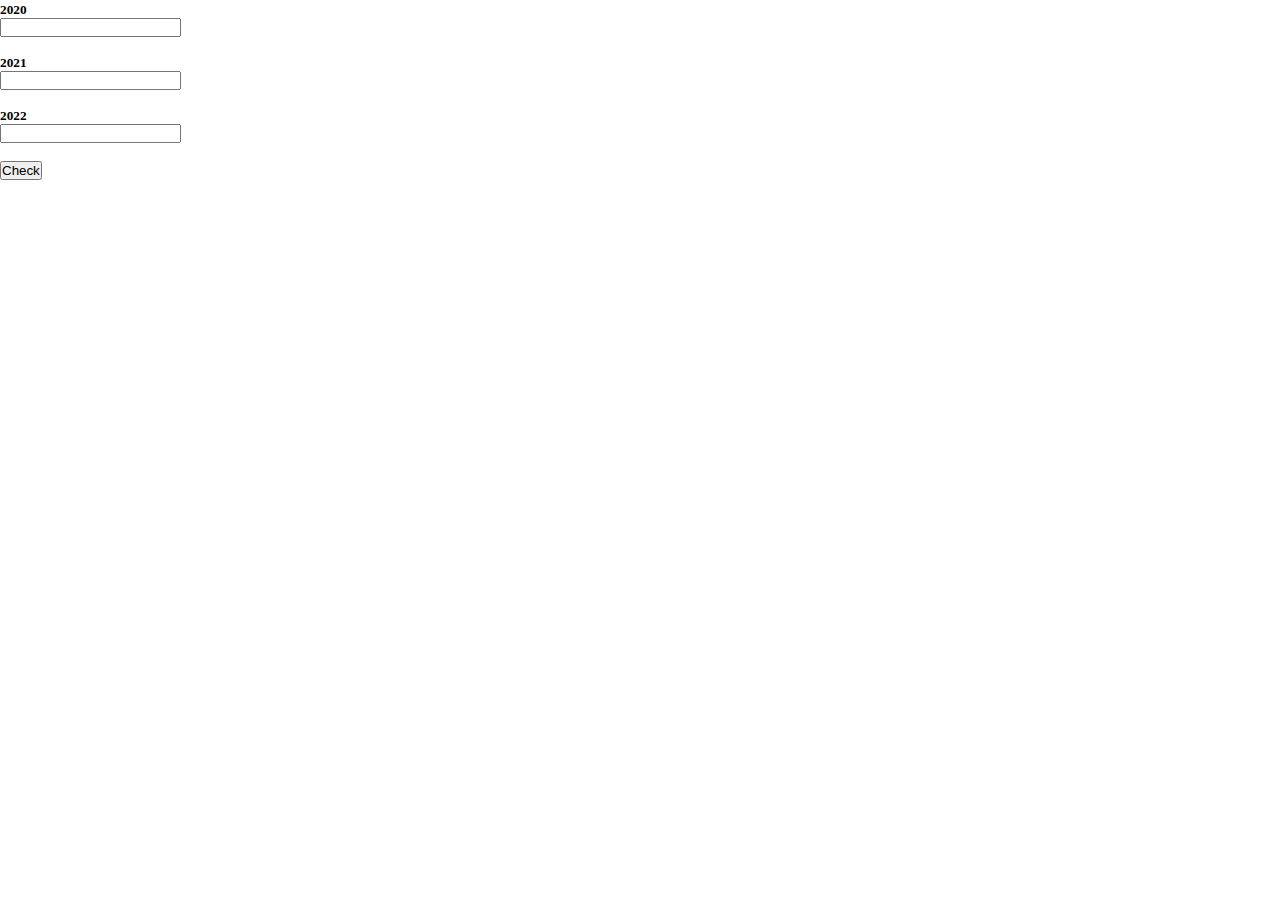
<file: Oppgave 2/index.html>
<!DOCTYPE html>
<html lang="en" >

<head>
  <meta charset="UTF-8">
  <meta name="viewport" content="width=device-width, initial-scale=1.0">
  <meta http-equiv="X-UA-Compatible" content="ie=edge">
  <link rel="stylesheet"href="./style.css">
  <title>Oppgave 2</title>

</head>
<body>
    


        <div id="form">
            <form>
        <h5 name="y0">2020</h5>
        <input type="number" name="" id="twentyTwenty">
<br><br>
        <h5 name="y1">2021</h5>
        <input type="number" name="" id="twentyOne">
<br><br>
        <h5 name="y2">2022</h5>
        <input type="number" name="" id="twentyTwo">
<br><br>
        <input type="button" value="Check" onclick="print()">
<br><br>

            </form>
        </div>
    </body>
    </html>
</file>
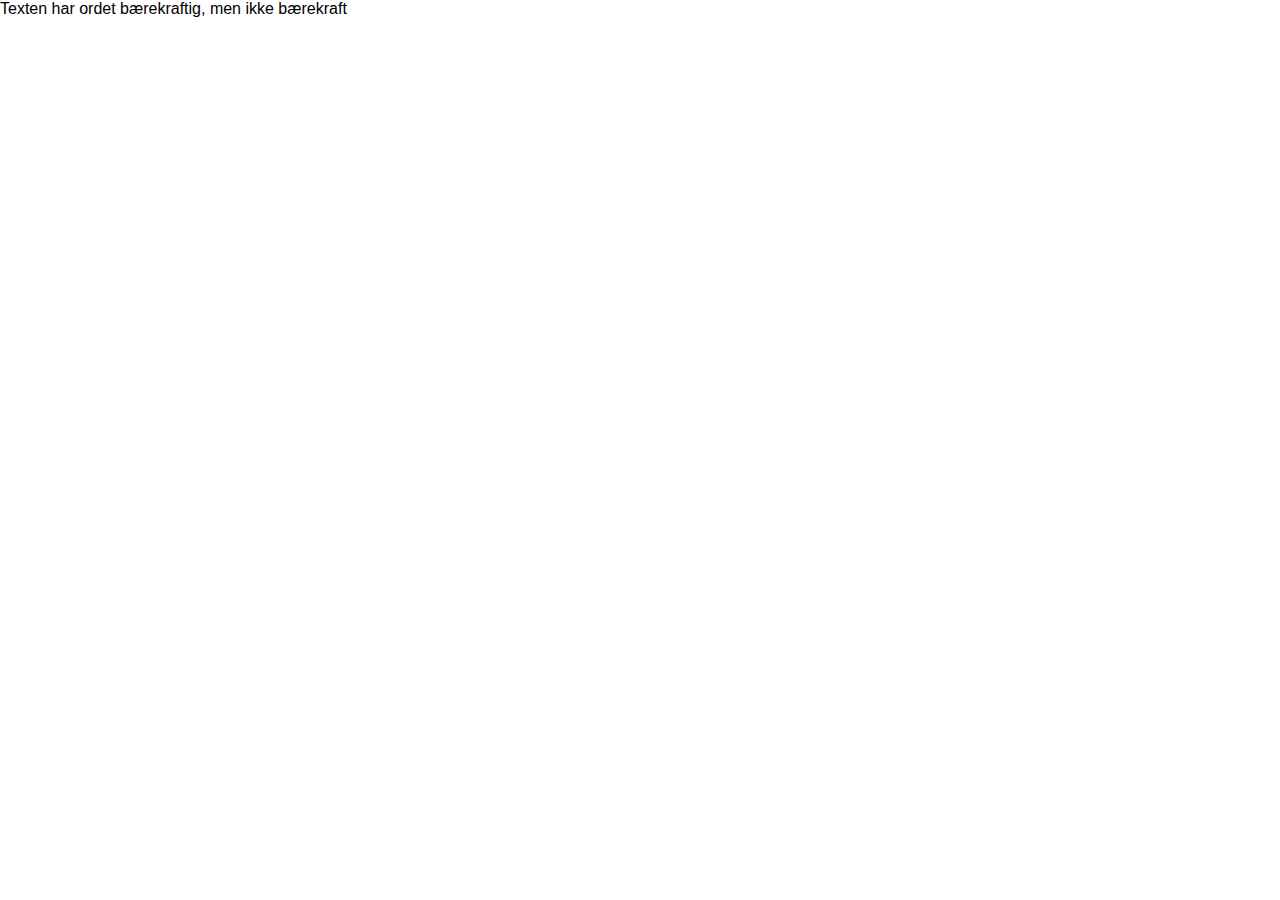
<file: Oppgave 4/index.html>
<!DOCTYPE html>
<html lang="en" >

<head>
  <meta charset="UTF-8">
  <meta name="viewport" content="width=device-width, initial-scale=1.0">
  <meta http-equiv="X-UA-Compatible" content="ie=edge">
  <link rel="stylesheet"href="./style.css">
  <title>Oppgave 4</title>

</head>
<body>
    
      

<script src="./index.js"></script>
</body>
</html>
</file>
<file: Oppgave 2/style.css>
* {
    box-sizing: inherit;
    margin: 0;
    padding: 0;
  } 

hr {
    border-top: 10px thick;
    border-bottom: none;
   color: #45281e;
   }
   
   #form {
       width: 500px;
       border: none;
       display: inline-flex;
       align-self: center;
     }
</file>
<file: Oppgave 4/style.css>
* {
    box-sizing: inherit;
    margin: 0;
    padding: 0;
  } 
  
  body {
    font-family: -apple-system, BlinkMacSystemFont, 'Segoe UI', Roboto, Oxygen, Ubuntu, Cantarell, 'Open Sans', 'Helvetica Neue', sans-serif;
  }
  

  img {
    width: 100%;
    height: auto;
    border-radius: 10px;
    box-shadow: 0 4px 8px rgba(0, 0, 0, 0.1); 
}
</file>
